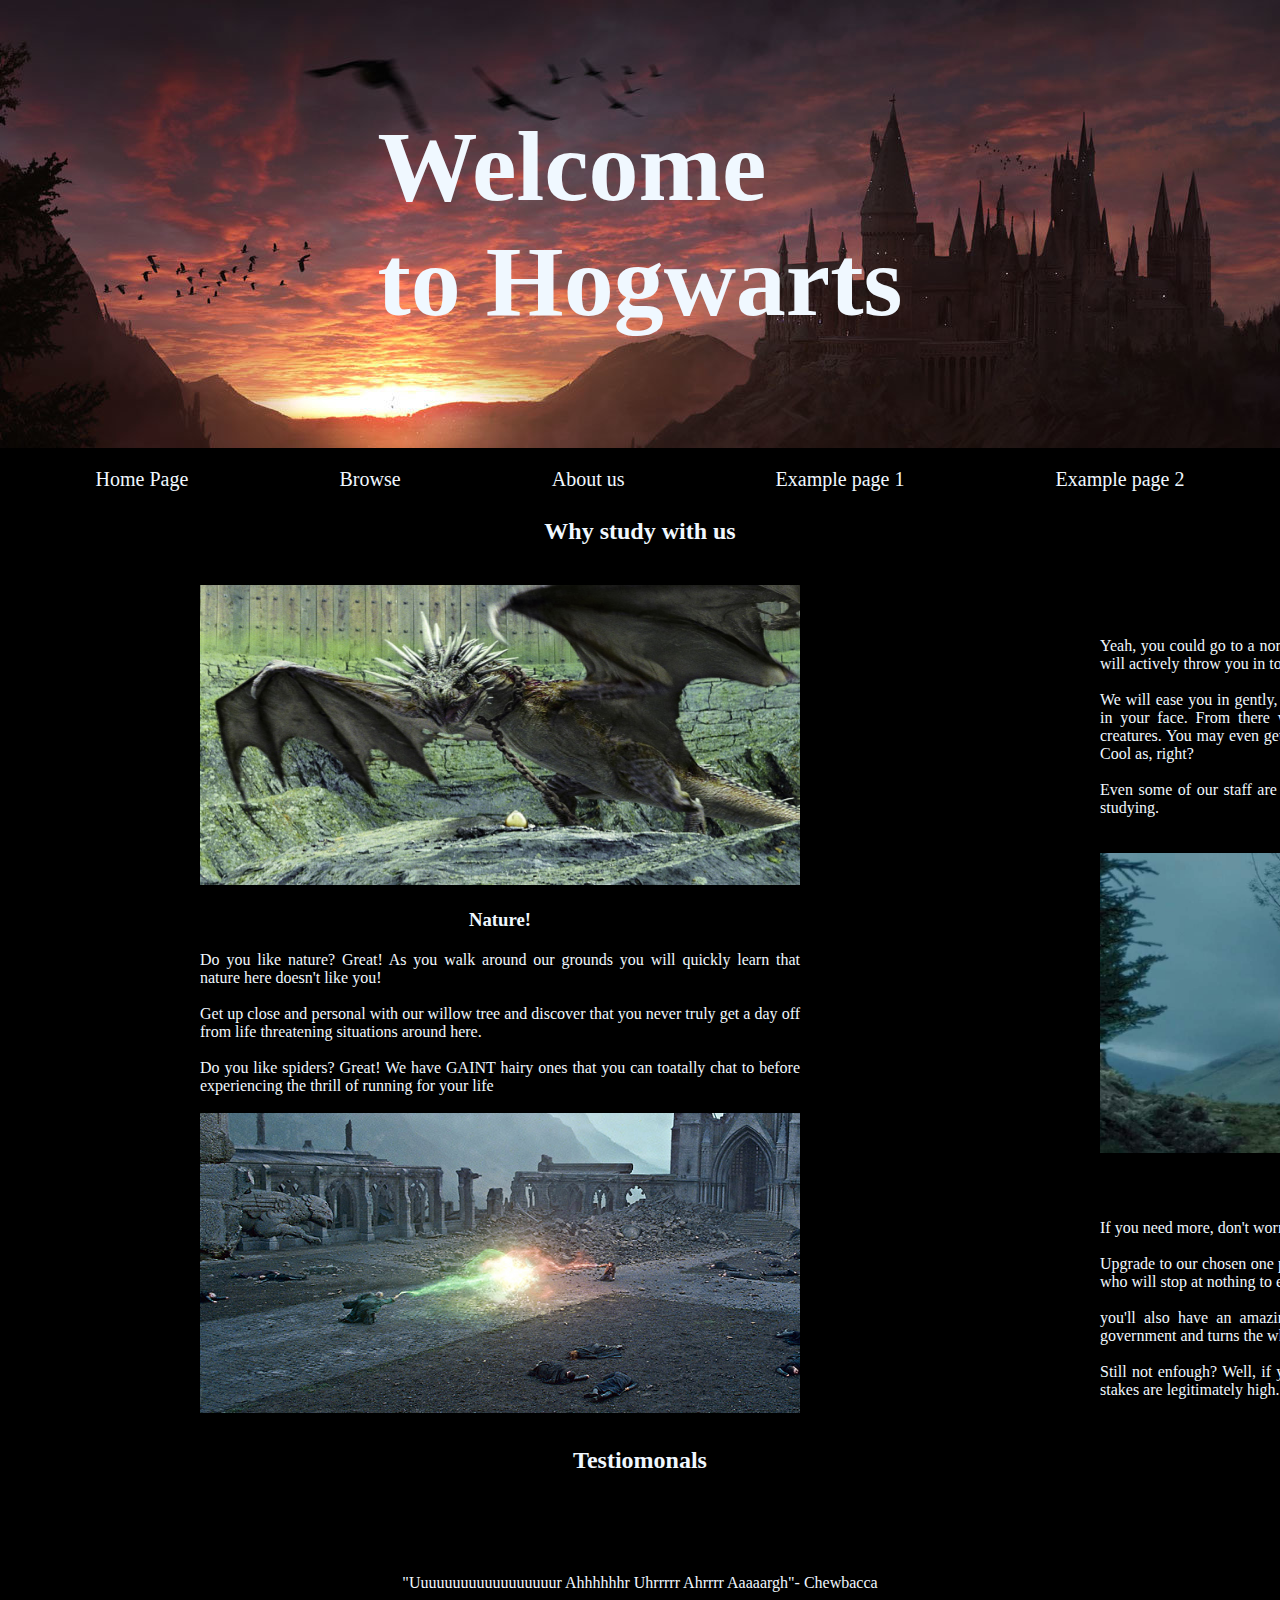
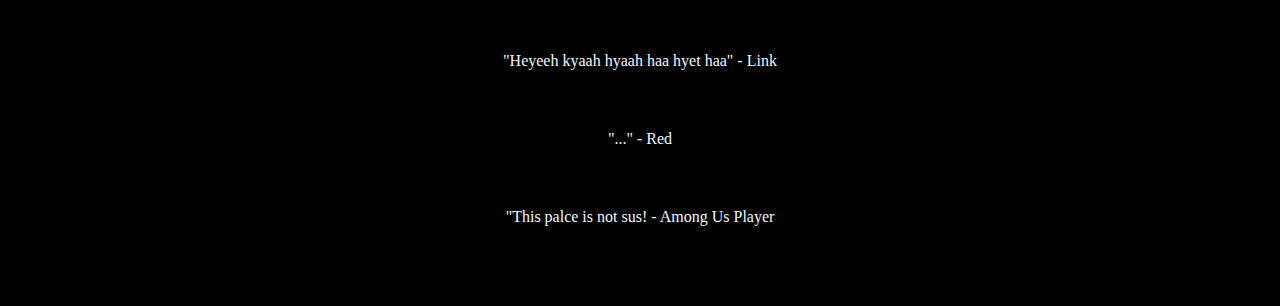
<file: index.html>
<!DOCTYPE html>
<html lang="en">
<head>
    <meta charset="UTF-8">
    <meta http-equiv="X-UA-Compatible" content="IE=edge">
    <meta name="viewport" content="width=device-width, initial-scale=1.0">
    <title>Welcome to Hogwarts</title>
    <link rel="stylesheet" href="style.css">
</head>
<body>
    <div>
        <!-- HEADER -->
        <header>
            <div class="banner">
                <h1 class="title">Welcome <br>to Hogwarts</h1>
            </div>
            <nav class="nav">
                <a href="#">Home Page</a>
                <a href="#">Browse</a>
                <a href="#">About us</a>
                <a href="#">Example page 1</a>
                <a href="#">Example page 2</a>
            </nav>
        </header>


        <!-- MAIN -->

        <h2>Why study with us</h2>
        <section class="divider">
            <div class="div div1">
                <img class="img img1"src="images/horntail.jpg" alt="horntail"/>
                <h3>Nature!</h3>
                <p>
                    Do you like nature? Great! As you walk around our grounds you will quickly learn that nature here doesn't like you!
                    <br>
                    <br>
                    Get up close and personal with our willow tree and discover that you never truly get a day off from life threatening situations around here.
                    <br><br>
                    Do you like spiders? Great! We have GAINT hairy ones that you can toatally chat to before experiencing the thrill of running for your life
                    <br><br>
                    <img class="img" src="images/fight.jpg" alt="fight">
                </p>

            </div>
            <div class="div div2">
                <h3>Danger!</h3>
                <p>
                    Yeah, you could go to a normal school and feel all safe... Or you could come here where we will actively throw you in to life threatening situations!
                    <br><br>
                    We will ease you in gently, where you will enjoy the delights of backfiring spells exploding in your face. From there we will progress you to flighting an assortment of dangerous creatures. You may even get the opportunity to risk your life against huge dragons for sport! Cool as, right?
                    <br><br>
                    Even some of our staff are happy to concuss you with a book if you don't look like you're studying.
                </p>
                <br><br>
                
                <img  class="img"src="images/willow.jpg" alt="willow">
                <h3>Tje Chosen One Package!!!!</h3>
                <p>
                    If you need more, don't worry-we got you!
                    <br><br>
                    Upgrade to our chosen one package and we will providr you with your very own arch enemy who will stop at nothing to eviscerate you!
                    <br><br>
                    you'll also have an amazing time learning politics as your enemy takes control of the government and turns the whole worls against you!
                    <br><br>
                    Still not enfough? Well, if you hand on in there you will finally get a boss battle where the stakes are legitimately high. How cool is that?!
                </p>
            </div>
        </section>

        <!-- FOOTER -->
        
        <footer>
            <h2 class="test">Testiomonals</h2>
            <p>"Uuuuuuuuuuuuuuuuuur Ahhhhhhr Uhrrrrr Ahrrrr Aaaaargh"- Chewbacca</p>
            <p>"Heyeeh kyaah hyaah haa hyet haa" - Link</p>
            <p>"..." - Red</p>
            <p>"This palce is not sus! - Among Us Player</p>
        </footer>
    </div>
    
</body>
</html>
</file>
<file: style.css>
*{
    margin: 0;
    padding: 0;
    box-sizing: border-box;
    color: aliceblue;
}


/* HEADER */
.banner{
    background-image:url("images/banner(1).jpg") ;
    width:100%;
    height: 35vw;
    display :flex;
    justify-content: center;
    align-items: center;  
}
.title{
    font-size: 100px;
}
.nav{
    height: 25px;
    display: flex;
    justify-content: space-around;
    padding: 20px;
}
.nav a{
    text-decoration: none;
    font-size: 20px;
}
.nav, section, footer,h2{
    background-color: black;
}


/* MAIN */



h2{
    text-align: center;
    padding: 30px;
}
.divider{
    display: flex;
}
.div{
    width: 600px;
    margin-left: 200px; 
}
.div1{
    margin-right: 100px; 
}
.img1{
    margin-top: 10px;
}
.img{
    width: 600px;
    height: 300px;
}
.div h3{
    text-align: center;
    padding: 20px;
}
.div p{
    text-align: justify;
}


/* FOOTER */
footer{
    text-align: center;
    padding-bottom: 50px;
}
.test{
    margin-bottom: 40px;
}
footer p{
    padding: 30px;
}
</file>
